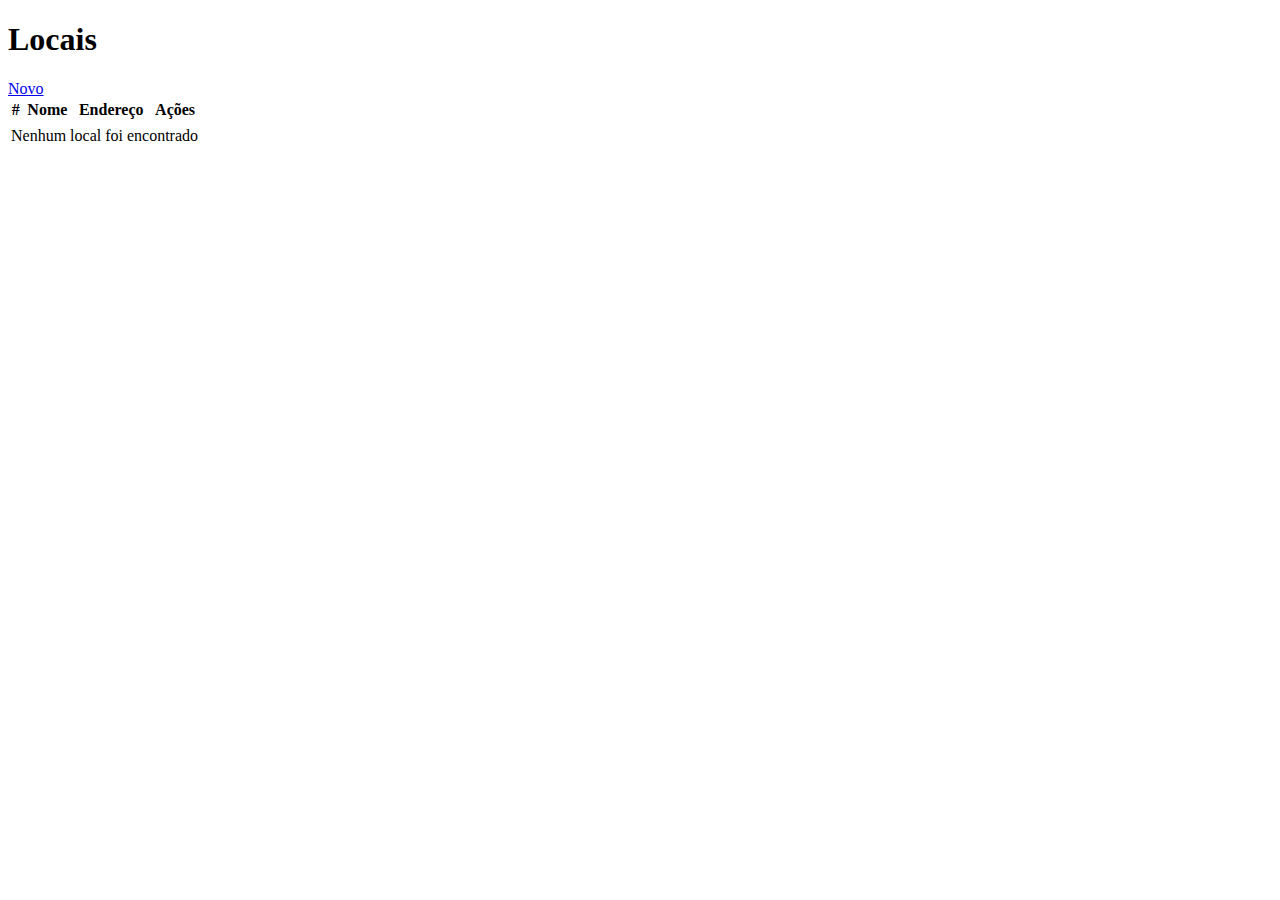
<file: src/main/resources/templates/Local/Index.html>
<!DOCTYPE html>
<html xmlns="http://www.w3.org/1999/xhtml"
	xmlns:th="http://www.thymeleaf.org"
	xmlns:layout="http://www.ultraq.net.nz/thymeleaf/layout"
	layout:decorator="LayoutPadrao">


<section layout:fragment="RenderBody">

	<div class="card">
		<div class="card-header ">
			<h1>Locais</h1>
			<a id="link" class="btn btn-link" href="/Local/Criar">Novo</a>
	</div>

	<div class="card-body">
		
		
		
		<table class="table table-bordered table-striped">
			<tr>
				<th class="text-center">#</th>
				<th>Nome</th>
				<th class="text-center">Endereço</th>
				<th>Ações</th>

			</tr>

			<tbody>
				<tr th:each="local : ${local}">
					<td class="text-center" th:text="${local.id}"></td>
					<td th:text="${local.nome}"></td>
					<td class="text-center" th:text="${{local.endereco}}"></td>
					<td>
							<!-- Botão de edição --> <a class="btn btn-link btn-xs"
								th:href="@{/Local/{id}(id=${local.id})}"
								data-toggle="tooltip" data-placement="top" title="Editar"> <span
									class="fas fa-pencil-alt"></span>
							</a> <!-- Botão de Excluir --> <a class="btn btn-link btn-xs"
								th:href="@{/Local/Excluir/{id}(id=${local.id})}"
								data-toggle="tooltip" data-placement="top" title="Excluir">
									<span class="fas fa-trash-alt"></span></a>
							
					</td>
				 </tr>
				 <tr>
				 	<td colspan="6" th:if="${#lists.isEmpty(local)}">Nenhum local foi encontrado</td>
				 </tr>

			</tbody>

		</table>

	</div>
		
	</div>
</section>

</html>
</file>
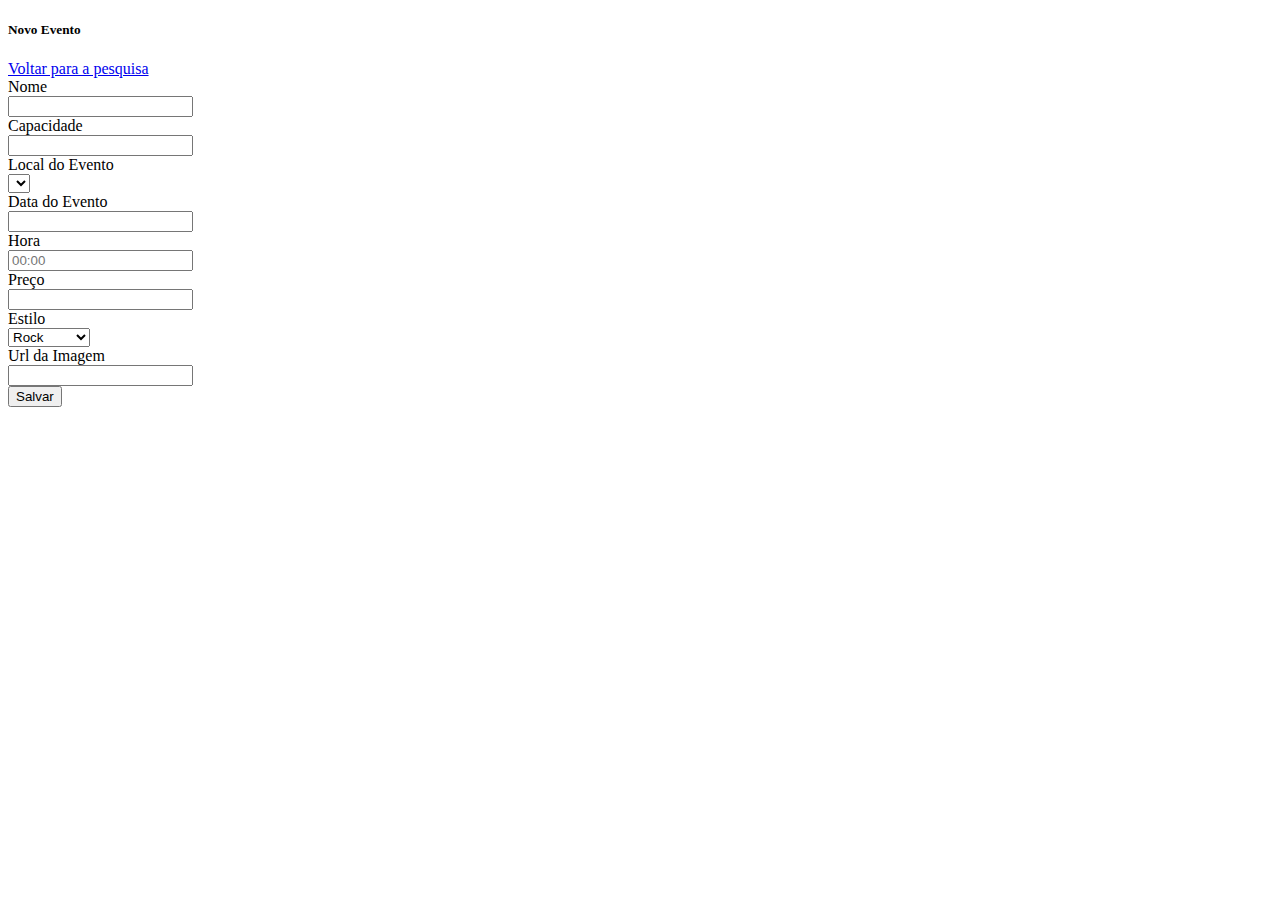
<file: src/main/resources/templates/Evento/Criar.html>
<!DOCTYPE html>
<html xmlns="http://www.w3.org/1999/xhtml"
	xmlns:th="http://www.thymeleaf.org"
	xmlns:layout="http://www.ultraq.net.nz/thymeleaf/layout"
	layout:decorator="LayoutPadrao">
<head>
<link rel="stylesheet"
	href="https://use.fontawesome.com/releases/v5.7.0/css/all.css"
	integrity="sha384-lZN37f5QGtY3VHgisS14W3ExzMWZxybE1SJSEsQp9S+oqd12jhcu+A56Ebc1zFSJ"
	crossorigin="anonymous">
<title>Novo Evento</title>
</head>

<section layout:fragment="criar">
	<form class="form-horizontal" method="POST" action="/Evento"
		th:object="${evento}">

		<div layout:insert="Mensagem"></div>

		<div class="card">
			<div class="card-header">
				<div class="clearfix">
					<h5 class="card-title">Novo Evento</h5>
					<a class="btn btn-link link-card" href="/Evento/Index">Voltar
						para a pesquisa</a>
				</div>
			</div>
			<div class="card-body">

				<input type="hidden" th:field="*{id}" />

				<div class="form-group">
					<label for="endereco" class="col-sm-2 control-label">Nome</label>
					<div class="col-sm-4">
						<input type="text" class="form-control" id="nome"
							th:field="*{nome}" />
					</div>
				</div>
				<div class="form-group">
					<label for="endereco" class="col-sm-2 control-label">Capacidade</label>
					<div class="col-sm-4">
						<input type="text" class="form-control" id="capacidade"
							th:field="*{capacidade}" />
					</div>
				</div>
				
				<div class="form-group">
					<label for="local" class="col-sm-2 control-label">Local do Evento</label>
					<div class="col-sm-2">
						<select class="form-control" name="local" th:field="*{local}">
							<option th:each="local : ${todosLocais}" th:text="${local.nome}"
								th:value="${local.id}"></option>
						</select>
					</div>
				</div>

				<div class="form-group">
					<label for="dataVencimento" class="col-sm-2 control-label">Data
						do Evento</label>
					<div class="col-sm-2">
						<input type="text" class="form-control" id="data"
							th:field="*{data}" data-provide="datepicker"
							data-date-format="dd/mm/yyyy" data-date-language="pt-BR"
							data-date-autoclose="true" data-date-today-highlight="true"
							data-date-orientation="auto" />
					</div>
				</div>
				
				<div class="form-group">
					<label for="endereco" class="col-sm-2 control-label">Hora</label>
					<div class="col-sm-4">
						<input type="text" class="form-control" id="hora"
							th:field="*{hora}" placeholder="00:00"/>
					</div>
				</div> 
					
				<div class="form-group">
					<label for="endereco" class="col-sm-2 control-label">Preço</label>
					<div class="col-sm-4">
						<input type="text" class="form-control js-currency" id="preco"
							th:field="*{preco}" />
					</div>
				</div>
				
				<div class="form-group">
  				<label class="control-label col-sm-2 control-label">Estilo</label>
  				<div class="col-sm-2">
  					<select class="form-control" th:field="*{estilo}"> 
   						<option value="0">Rock</option>
					    <option value="1">Pop</option>
					    <option value="2">Sertanejo</option>
					    <option value="3">Samba</option>
					    <option value="4">Funk</option>
					    <option value="5">Forró</option>
					    <option value="6">Axé</option>
					    <option value="7">Eletrônica</option>
					    <option value="8">Outro</option>
					</select>
					</div>
				</div>
				
				<div class="form-group">
					<label for="endereco" class="col-sm-2 control-label">Url da Imagem</label>
					<div class="col-sm-4">
						<input type="text" class="form-control" id="imagem"
							th:field="*{imagem}" />
					</div>
				</div>


				<div class="form-group">
					<div class="col-sm-offset-2 col-sm-10">
						<button type="submit" class="btn btn-primary">Salvar</button>
					</div>
				</div>
			</div>

		</div>
	</form>
</section>

</html>
</file>
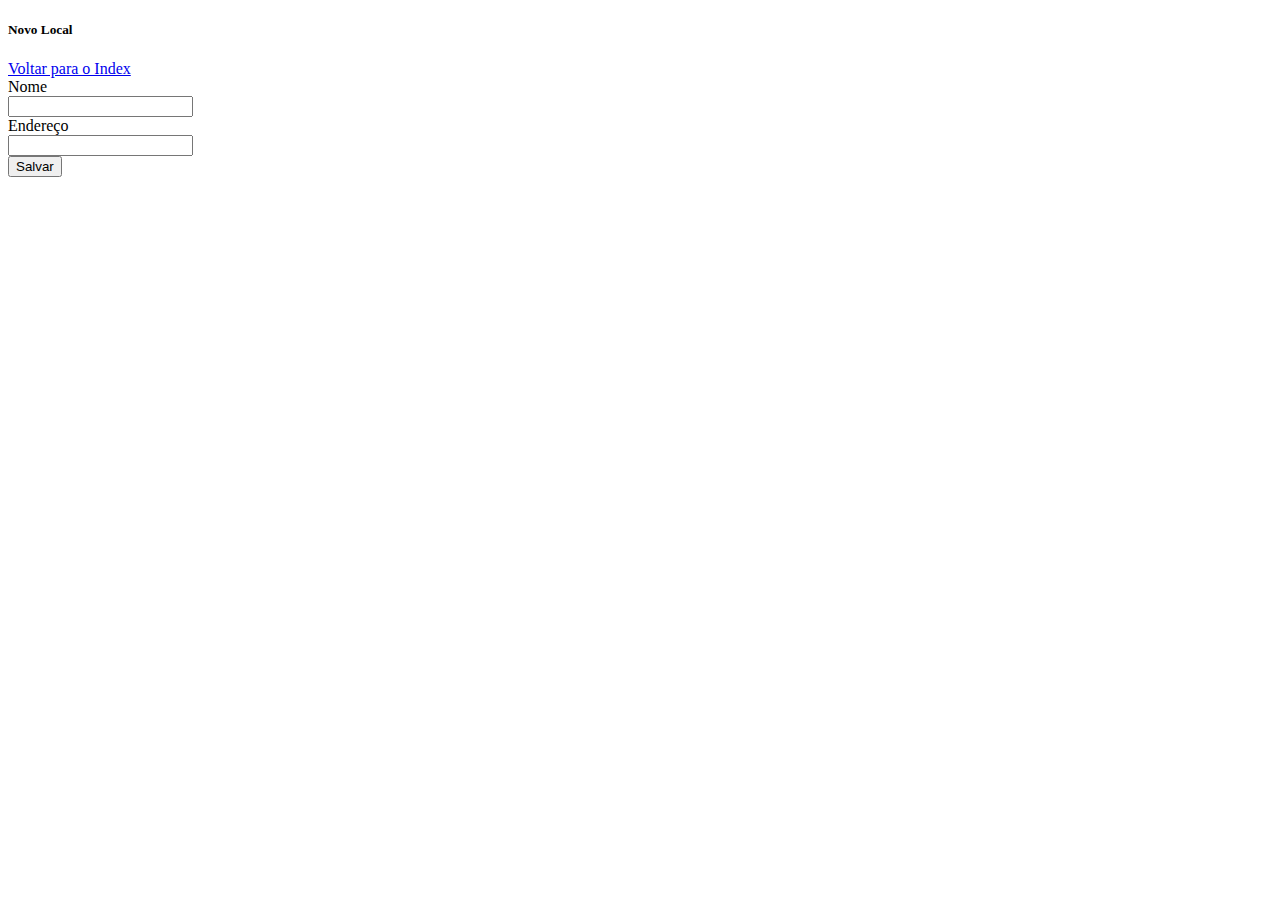
<file: src/main/resources/templates/Local/Criar.html>
<!DOCTYPE html>
<html xmlns="http://www.w3.org/1999/xhtml"
	xmlns:th="http://www.thymeleaf.org"
	xmlns:layout="http://www.ultraq.net.nz/thymeleaf/layout"
	layout:decorator="LayoutPadrao">
<head>
<link rel="stylesheet" href="https://use.fontawesome.com/releases/v5.7.0/css/all.css" integrity="sha384-lZN37f5QGtY3VHgisS14W3ExzMWZxybE1SJSEsQp9S+oqd12jhcu+A56Ebc1zFSJ" crossorigin="anonymous">
<title>Novo Local</title>
</head>

<section layout:fragment="criar">
<form class="form-horizontal" method="POST" action="/Local"
	th:object="${local}">

	<div layout:insert="Mensagem"></div>

	<div class="card">
		<div class="card-header">
			<div class="clearfix">
				<h5 class="card-title">Novo Local</h5>
				<a class="btn btn-link link-card" href="/Local/Index">Voltar para o Index
				</a>
			</div>
		</div>
		<div class="card-body">

			<input type="hidden" th:field="*{id}" />

			<div class="form-group">
				<label for="endereco" class="col-sm-2 control-label">Nome</label>
				<div class="col-sm-4">
					<input type="text" class="form-control" id="nome"
						th:field="*{nome}" />
				</div>
			</div>
			<div class="form-group">
				<label for="endereco" class="col-sm-2 control-label">Endereço</label>
				<div class="col-sm-4">
					<input type="text" class="form-control" id="endereco"
						th:field="*{endereco}" />
				</div>
			</div>


			<div class="form-group">
				<div class="col-sm-offset-2 col-sm-10">
					<button type="submit" class="btn btn-primary">Salvar</button>
				</div>
			</div>
		</div>

	</div>
</form>
</section>

</html>
</file>
